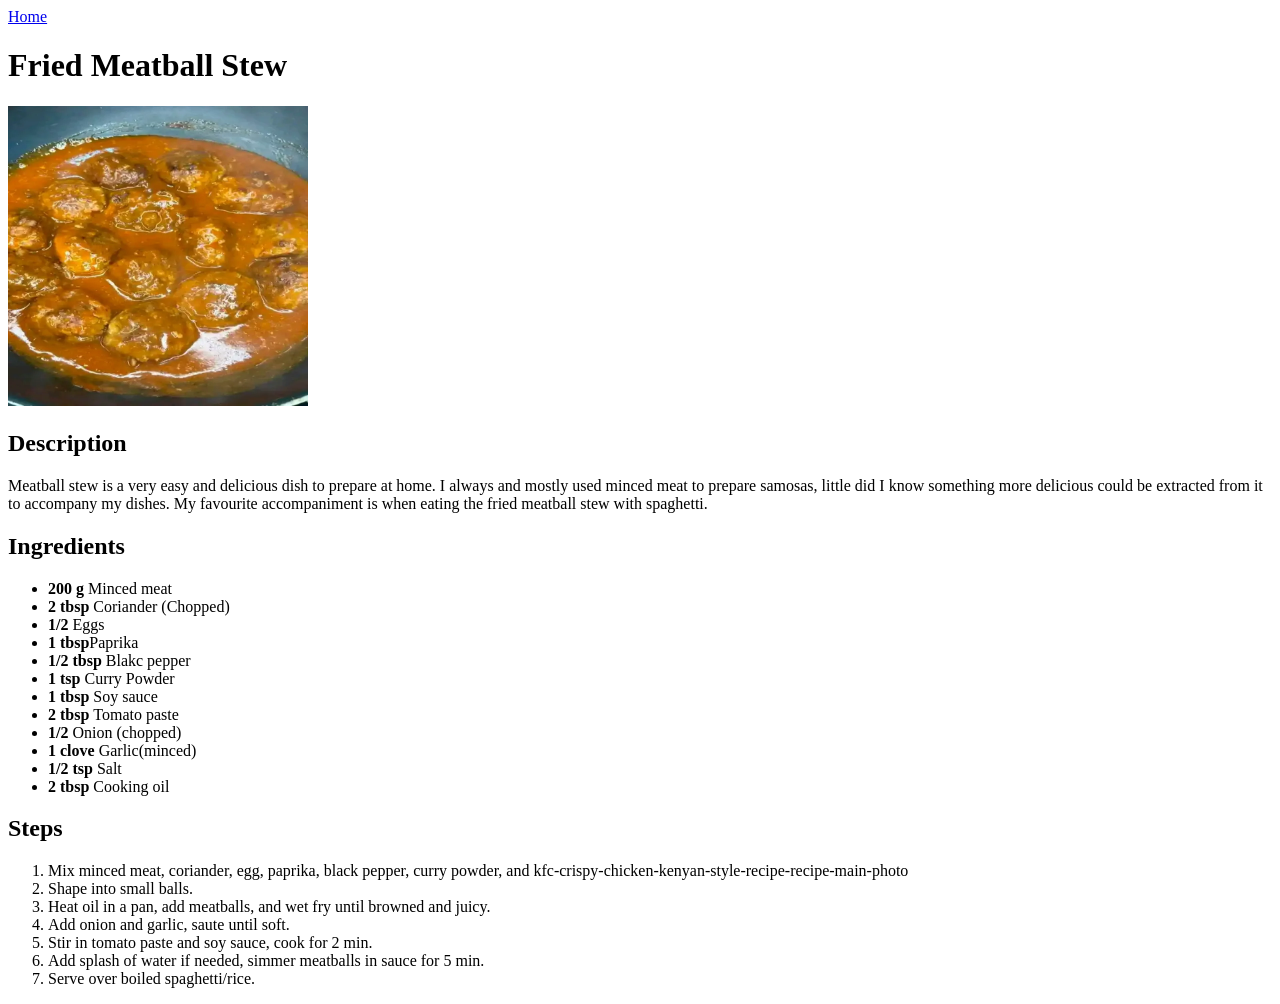
<file: recipes/friedmeatballstew.html>
<!DOCTYPE html>
<html lang="en">
<head>
    <meta charset="UTF-8">
    <meta name="viewport" content="width=device-width, initial-scale=1.0">
    <title>Fried Meatball Stew</title>
</head>
<body>
    <a href="../index.html">Home</a>
    <h1>Fried Meatball Stew</h1>

    <img src="../images/fried-meatball-stew-recipe-main-photo.jpg" alt="Fried Meatball Stew" height="300" width="300">
    <h2>Description</h2>
    <p>Meatball stew is a very easy and delicious dish to prepare at home. I always and mostly used minced meat to prepare samosas, little did I know something more delicious could be extracted from it to accompany my dishes. My favourite accompaniment is when eating the fried meatball stew with spaghetti.</p>

    <h2>Ingredients</h2>
    <ul>
        <li><strong>200 g </strong>Minced meat</li>
        <li> <strong>2 tbsp </strong>Coriander (Chopped)</li>
        <li><strong>1/2 </strong>Eggs</li>
        <li><strong>1 tbsp</strong>Paprika</li>
        <li><strong>1/2 tbsp </strong>Blakc pepper</li>
        <li><strong>1 tsp </strong>Curry Powder</li>
        <li><strong>1 tbsp </strong>Soy sauce</li>
        <li><strong>2 tbsp </strong>Tomato paste</li>
        <li><strong>1/2 </strong>Onion (chopped)</li>
        <li><strong>1 clove </strong>Garlic(minced)</li>
        <li><strong>1/2 tsp </strong>Salt</li>
        <li><strong>2 tbsp </strong>Cooking oil</li>
    </ul>
    
    <h2>Steps</h2>
    <ol>
        <li>Mix minced meat, coriander, egg, paprika, black pepper, curry powder, and kfc-crispy-chicken-kenyan-style-recipe-recipe-main-photo</li>
        <li>Shape into small balls.</li>
        <li>Heat oil in a pan, add meatballs, and wet fry until browned and juicy.</li>
        <li>Add onion and garlic, saute until soft.</li>
        <li>Stir in tomato paste and soy sauce, cook for 2 min.</li>
        <li>Add splash of water if needed, simmer meatballs in sauce for 5 min.</li>
        <li>Serve over boiled spaghetti/rice.</li>
       
    </ol>
</body>
</html>
</file>
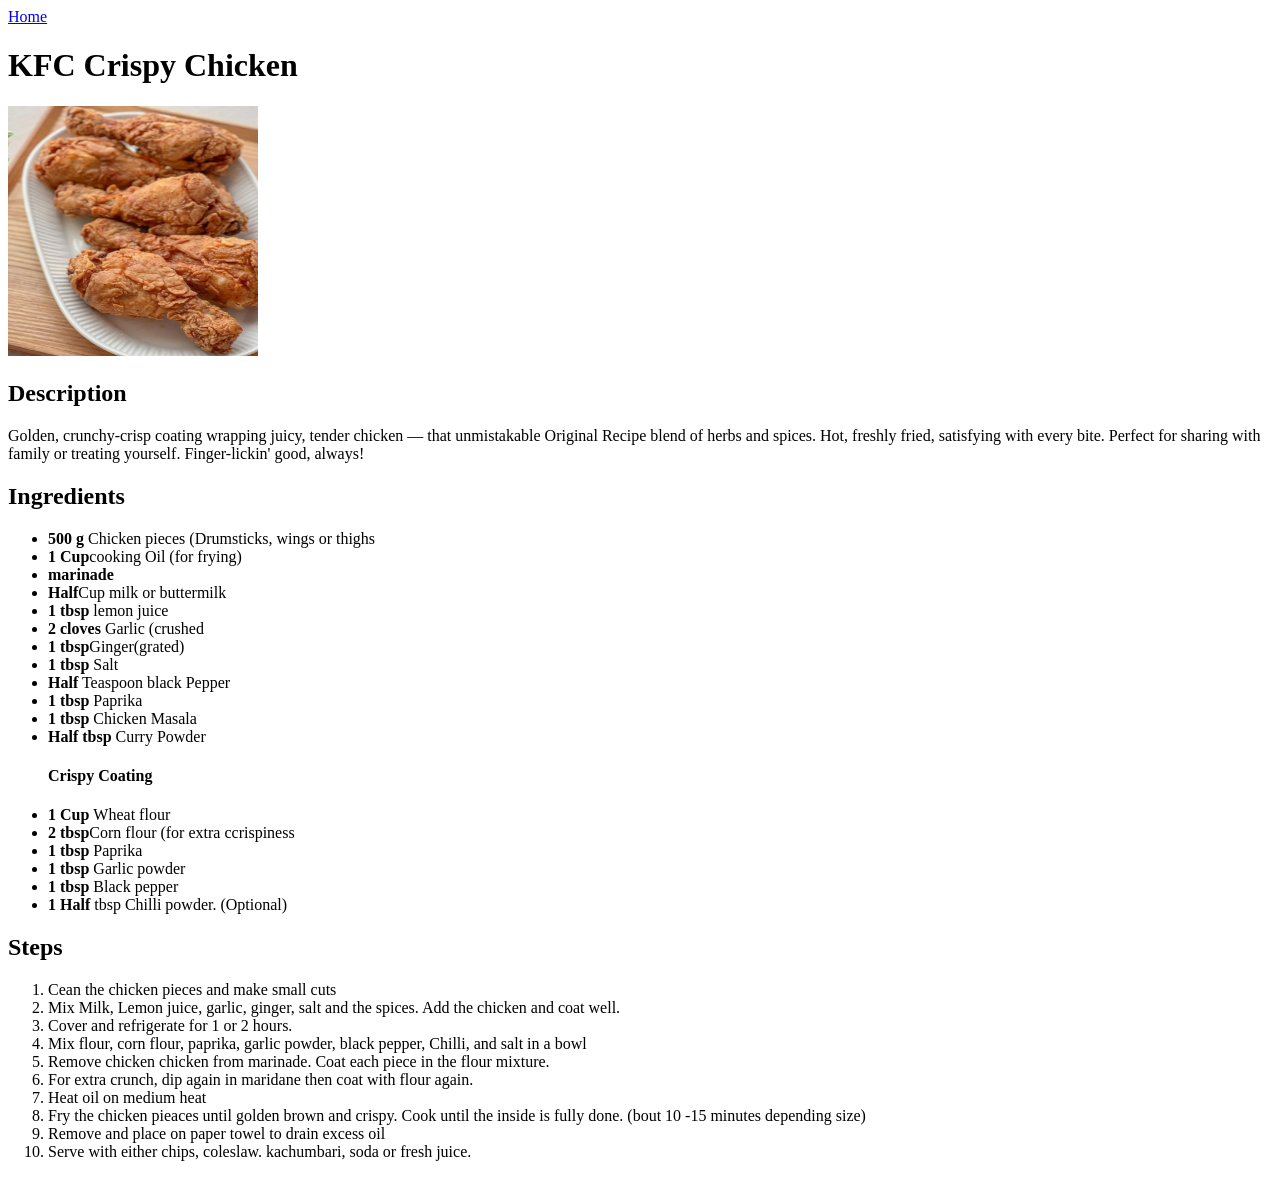
<file: recipes/kfccryspychicken.html>
<!DOCTYPE html>
<html lang="en">
<head>
    <meta charset="UTF-8">
    <meta name="viewport" content="width=device-width, initial-scale=1.0">
    <title>KFC Crispy Chicken</title>
</head>
<body>
    <a href="../index.html">Home</a>
    <h1>KFC Crispy Chicken </h1>
    <img src="../images/kfc-crispy-chicken-kenyan-style-recipe-recipe-main-photo.jpg" alt="KFC Crispy Chicken Recipe" height="250" width="250">

    <h2>Description</h2>
    <p>Golden, crunchy-crisp coating wrapping juicy, tender chicken — that unmistakable Original Recipe blend of herbs and spices. 
        Hot, freshly fried, satisfying with every bite. Perfect for sharing with family or treating yourself. Finger-lickin' good, always!</p>
    
    <h2>Ingredients</h2>
    <ul>
        <li><strong>500 g </strong>Chicken pieces (Drumsticks, wings or thighs</li>
        <li><strong>1 Cup</strong>cooking Oil (for frying)</li>
        <li><strong>marinade</strong></li>
        <li><strong>Half</strong>Cup milk or buttermilk</li>
        <li><strong>1 tbsp </strong> lemon juice</li>
        <li><strong>2 cloves </strong>Garlic (crushed</li>
        <li><strong>1 tbsp</strong>Ginger(grated)</li>
        <li><strong>1 tbsp </strong>Salt</li>
        <li><strong>Half</strong> Teaspoon black Pepper</li>
        <li><strong>1 tbsp</strong> Paprika</li>
        <li><strong>1 tbsp</strong> Chicken Masala</li>
        <li><strong>Half tbsp</strong> Curry Powder</li>

        <h4>Crispy Coating</h4>

        <li><strong>1 Cup </strong>Wheat flour</li>
        <li><strong>2 tbsp</strong>Corn flour (for extra ccrispiness</li>
        <li><strong>1 tbsp </strong>Paprika</li>
        <li><strong>1 tbsp </strong>Garlic powder</li>
        <li><strong>1 tbsp </strong> Black pepper</li>
        <li><strong>1 Half </strong>tbsp Chilli powder. (Optional)</li>
    </ul>
    
    <h2>Steps</h2>

    <ol>
        <li>Cean the chicken pieces and make small cuts</li>
        <li>Mix Milk, Lemon juice, garlic, ginger, salt and the spices. 
            Add the chicken and coat well.
        </li>
        <li>Cover and refrigerate for 1 or 2 hours.</li>
        <li>Mix flour, corn flour, paprika, garlic powder, black pepper, 
            Chilli, and salt in a bowl</li>
        <li>Remove chicken chicken from marinade. Coat each piece in the flour mixture.</li>
        <li>For extra crunch, dip again in maridane then coat with flour again.</li>
        <li>Heat oil on medium heat</li>
        <li>Fry the chicken pieaces until golden brown and crispy. Cook until the inside is fully done. (bout 10 -15 minutes depending size)</li>
        <li>Remove and place on paper towel to drain excess oil</li>
        <li>Serve with either chips, coleslaw. kachumbari, soda or fresh juice.</li>


    </ol>
</body>
</html>
</file>
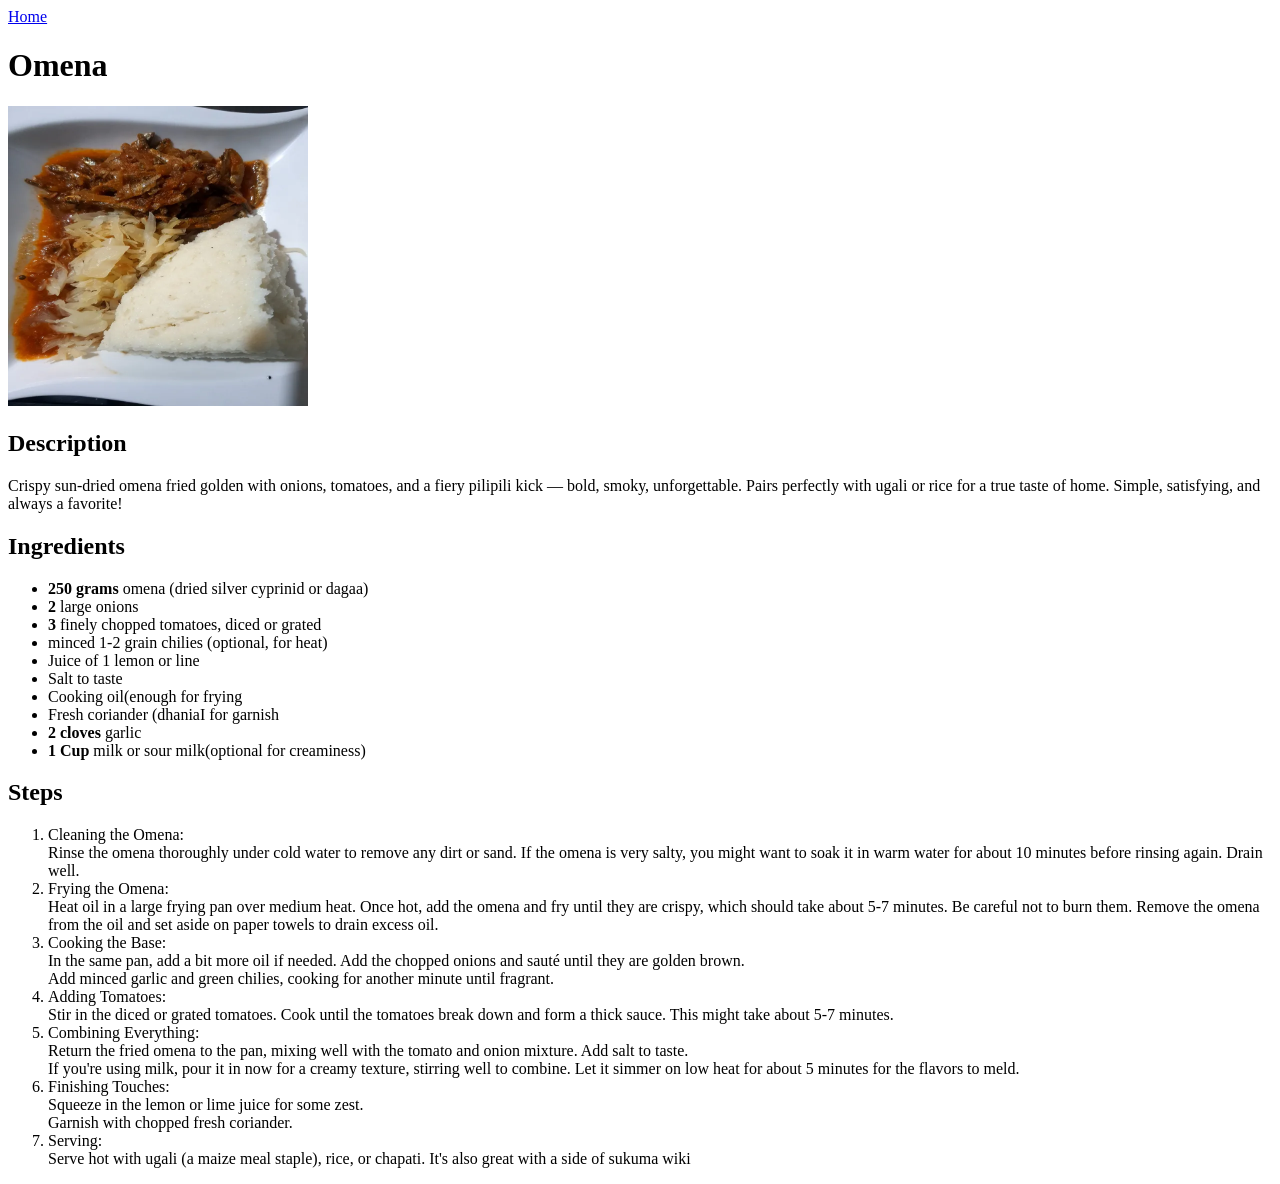
<file: recipes/omena.html>
<!DOCTYPE html>
<html lang="en">
<head>
    <meta charset="UTF-8">
    <meta name="viewport" content="width=device-width, initial-scale=1.0">
    <title>Omena</title>
</head>
<body>
    <a href="../index.html">Home</a>
    <h1>Omena</h1>

    <img src="../images/omena-recipe-main-photo.jpg" alt="Omena Dish" height="300" width="300">
    <h2>Description</h2>
    <p>Crispy sun-dried omena fried golden with onions, tomatoes, and a fiery pilipili kick — bold, smoky, unforgettable. Pairs perfectly with ugali or rice for a true taste of home. Simple, satisfying, and always a favorite!</p>
    
    <h2>Ingredients</h2>
    <ul>
        <li><strong>250 grams </strong>omena (dried silver cyprinid or dagaa)</li>
        <li><strong>2 </strong>large onions</li>
        <li><strong>3 </strong>finely chopped tomatoes, diced or grated</li>
        <li>minced 1-2 grain chilies (optional, for heat)</li>
        <li>Juice of 1 lemon or line</li>
        <li>Salt to taste</li>
        <li>Cooking oil(enough for frying</li>
        <li>Fresh coriander (dhaniaI for garnish</li>
        <li><strong>2 cloves </strong>garlic</li>
        <li><strong>1 Cup </strong>milk or sour milk(optional for creaminess)</li>
    </ul>

    <h2>Steps</h2>
    <ol>
        <li>Cleaning the Omena: <br> Rinse the omena thoroughly under cold water to remove any dirt or sand. If the omena is very salty, you might want to soak it in warm water for about 10 minutes before rinsing again. Drain well.</li>
        <li>Frying the Omena: <br>Heat oil in a large frying pan over medium heat. Once hot, add the omena and fry until they are crispy, which should take about 5-7 minutes. Be careful not to burn them. Remove the omena from the oil and set aside on paper towels to drain excess oil.</li>
        <li>Cooking the Base: <br>In the same pan, add a bit more oil if needed. Add the chopped onions and sauté until they are golden brown. <br>
Add minced garlic and green chilies, cooking for another minute until fragrant.</li>
        <li>Adding Tomatoes: <br> Stir in the diced or grated tomatoes. Cook until the tomatoes break down and form a thick sauce. This might take about 5-7 minutes.</li>
        <li>Combining Everything: <br>Return the fried omena to the pan, mixing well with the tomato and onion mixture.
Add salt to taste.<br> If you're using milk, pour it in now for a creamy texture, stirring well to combine. Let it simmer on low heat for about 5 minutes for the flavors to meld.</li>
        <li>Finishing Touches: <br>Squeeze in the lemon or lime juice for some zest.<br>Garnish with chopped fresh coriander.</li>
        <li>Serving: <br>Serve hot with ugali (a maize meal staple), rice, or chapati. It's also great with a side of sukuma wiki</li>
        
    </ol>
</body>
</html>
</file>
